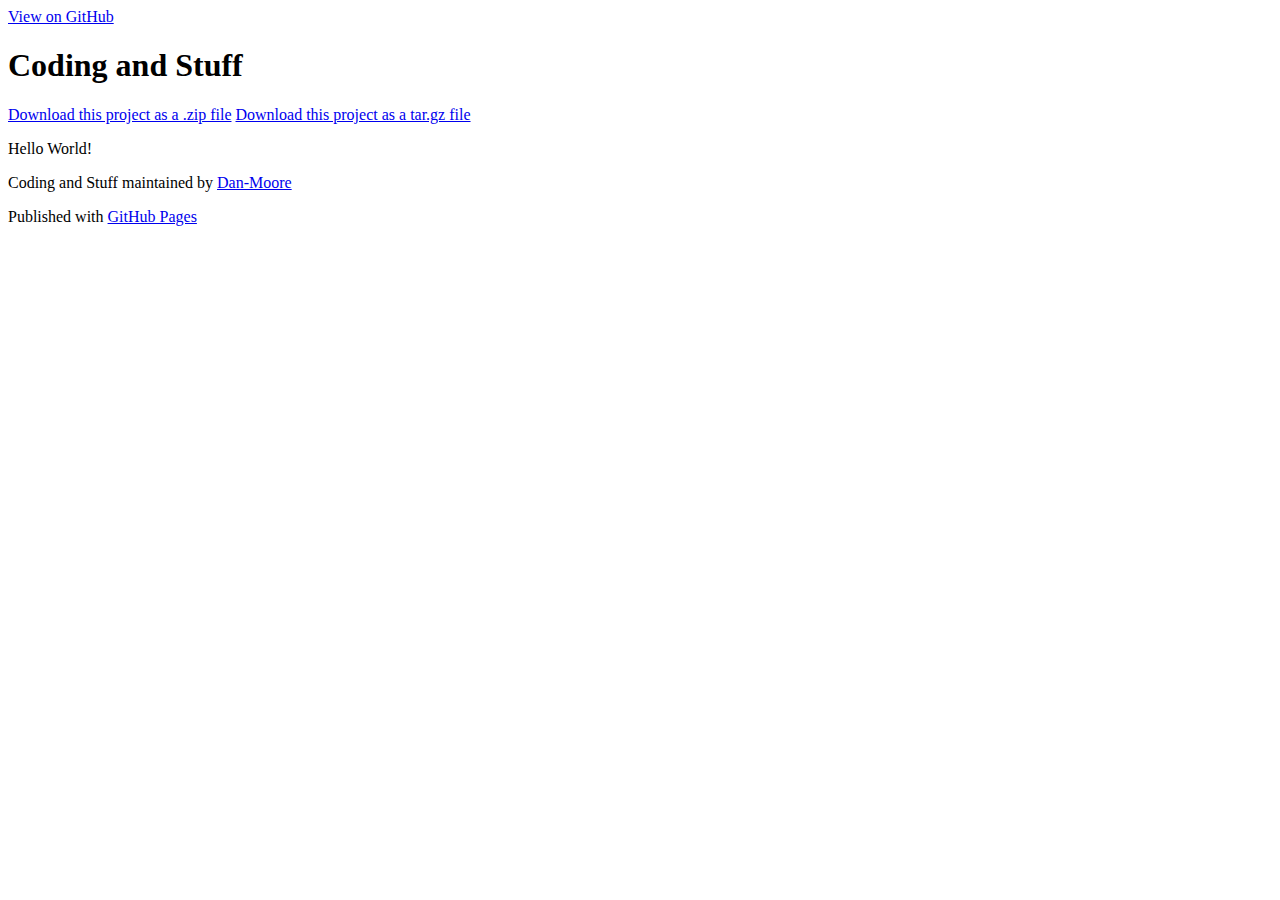
<file: index.html>
<!DOCTYPE html>
<html>

  <head>
    <meta charset='utf-8' />
    <meta http-equiv="X-UA-Compatible" content="chrome=1" />
    <meta name="description" content="Coding and Stuff : " />

    <link rel="stylesheet" type="text/css" media="screen" href="stylesheets/stylesheet.css">

    <title>Coding and Stuff</title>
  </head>

  <body>

    <!-- HEADER -->
    <div id="header_wrap" class="outer">
        <header class="inner">
          <a id="forkme_banner" href="https://github.com/Dan-Moore/Blog">View on GitHub</a>

          <h1 id="project_title">Coding and Stuff</h1>
          <h2 id="project_tagline"></h2>

            <section id="downloads">
              <a class="zip_download_link" href="https://github.com/Dan-Moore/Blog/zipball/master">Download this project as a .zip file</a>
              <a class="tar_download_link" href="https://github.com/Dan-Moore/Blog/tarball/master">Download this project as a tar.gz file</a>
            </section>
        </header>
    </div>

    <!-- MAIN CONTENT -->
    <div id="main_content_wrap" class="outer">
      <section id="main_content" class="inner">
        <p>Hello World!</p>
      </section>
    </div>

    <!-- FOOTER  -->
    <div id="footer_wrap" class="outer">
      <footer class="inner">
        <p class="copyright">Coding and Stuff maintained by <a href="https://github.com/Dan-Moore">Dan-Moore</a></p>
        <p>Published with <a href="http://pages.github.com">GitHub Pages</a></p>
      </footer>
    </div>

    

  </body>
</html>
</file>
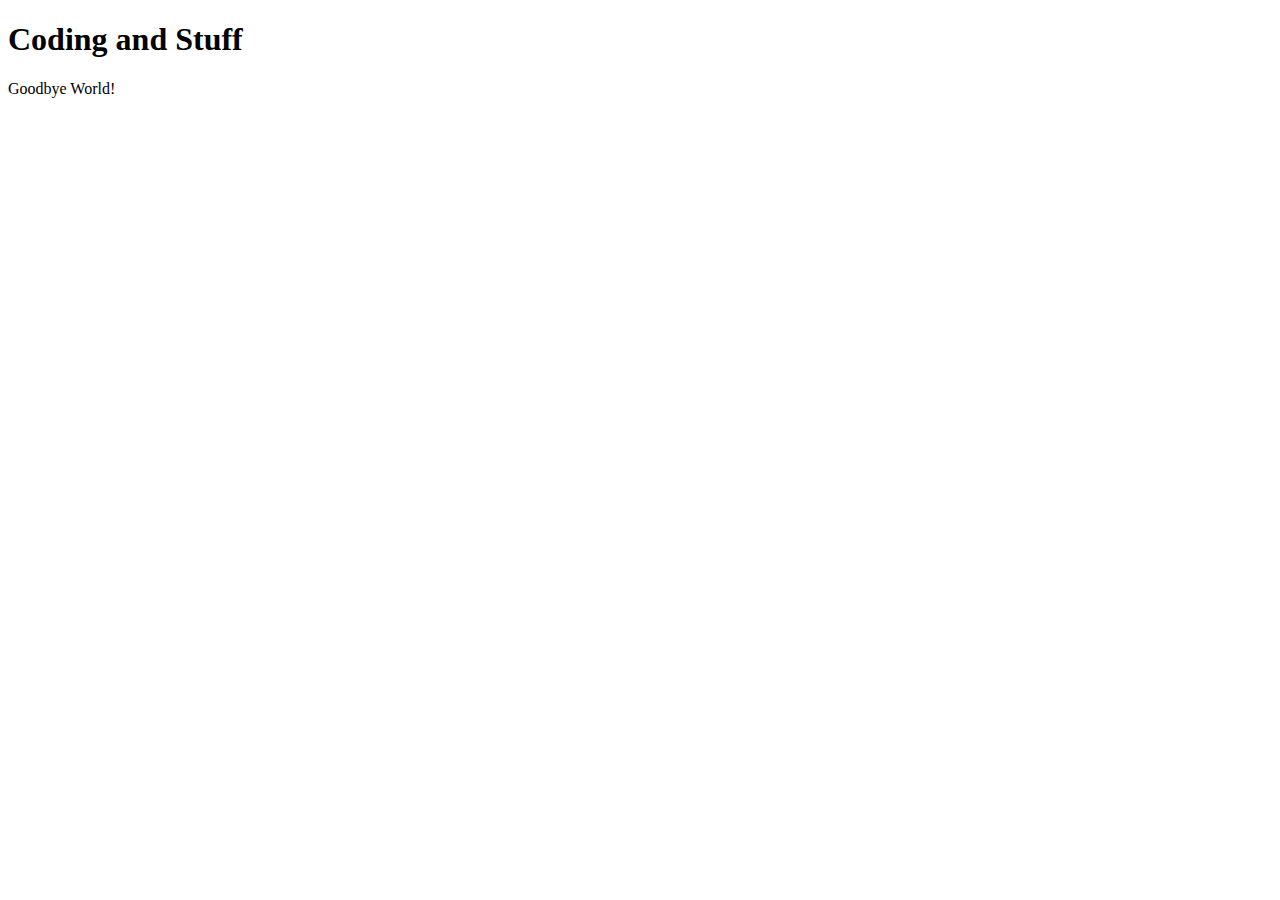
<file: primer/index.html>
<!DOCTYPE html>
<html>
  <head>
    <meta charset='utf-8'>
    <meta http-equiv="X-UA-Compatible" content="chrome=1">

    <link rel="stylesheet" type="text/css" href="https://raw.github.com/Dan-Moore/Blog/gh-pages/stylesheets/stylesheet.css" media="screen" />
    <link rel="stylesheet" type="text/css" href="https://raw.github.com/Dan-Moore/Blog/gh-pages/stylesheets/pygment_trac.css" media="screen" />
    <link rel="stylesheet" type="text/css" href="https://raw.github.com/Dan-Moore/Blog/gh-pages/stylesheets/print.css" media="print" />

    <title>Coding and Stuff by Dan-Moore</title>
  </head>

  <body>

    <header>
      <div class="container">
        <h1>Coding and Stuff</h1>
      </div>
    </header>

    <div class="container">
      <section id="main_content">
        <p>Goodbye World!</p>
      </section>
    </div>

    
  </body>
</html>
</file>
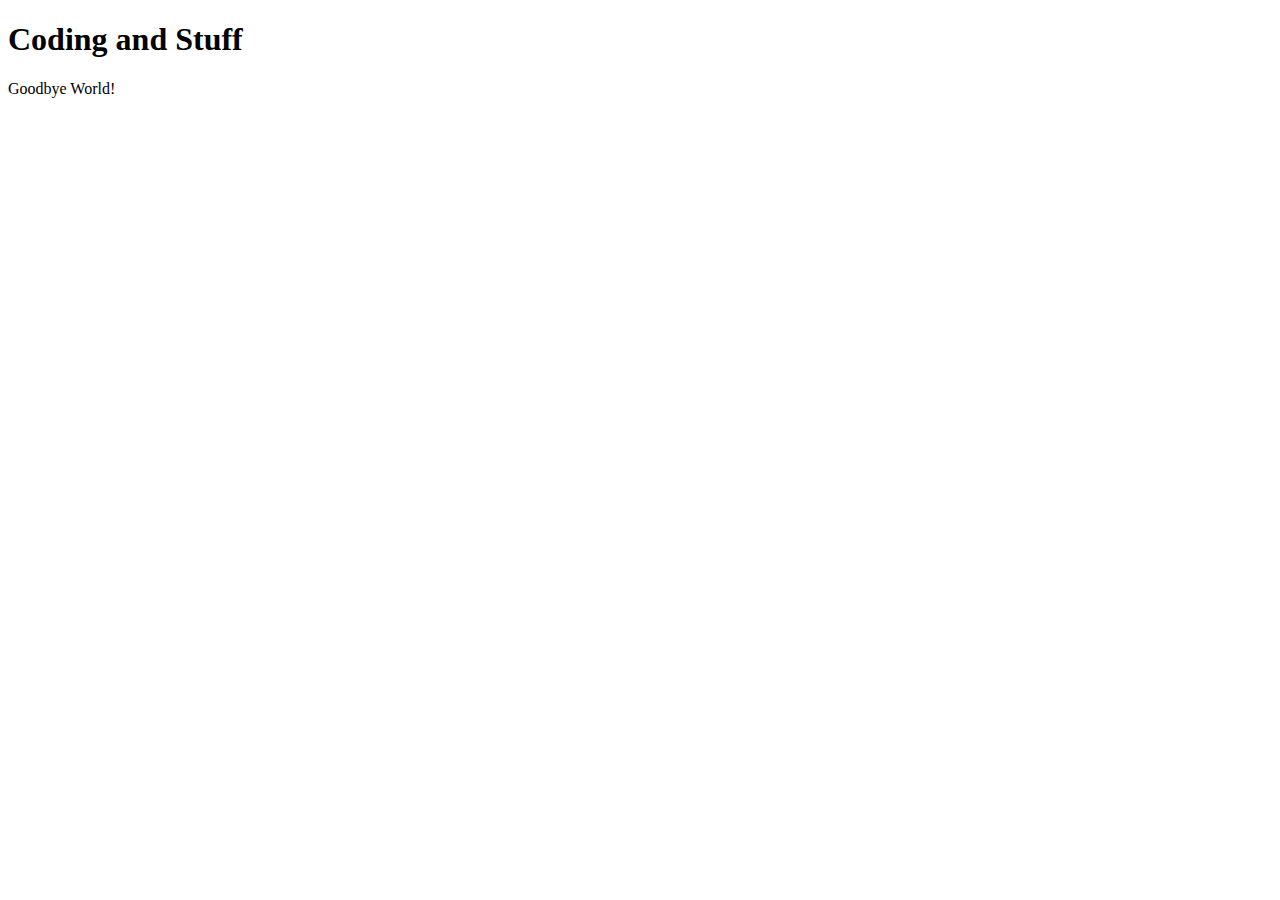
<file: primer/javascript/index.html>
<!DOCTYPE html>
<html>
  <head>
    <meta charset='utf-8'>
    <meta http-equiv="X-UA-Compatible" content="chrome=1">

    <link rel="stylesheet" type="text/css" href="http://dan-moore.github.io/Blog/stylesheets/stylesheet.css" media="screen" />
    <link rel="stylesheet" type="text/css" href="http://dan-moore.github.io/Blog/stylesheets/stylesheet.css" media="screen" />
    <link rel="stylesheet" type="text/css" href="http://dan-moore.github.io/Blog/stylesheets/stylesheet.css" media="print" />

    <title>Daniel Moore - Blog</title>
  </head>

  <body>

    <header>
      <div class="container">
        <h1>Coding and Stuff</h1>
      </div>
    </header>

    <div class="container">
      <section id="main_content">
        <p>Goodbye World!</p>
      </section>
    </div>

    
  </body>
</html>
</file>
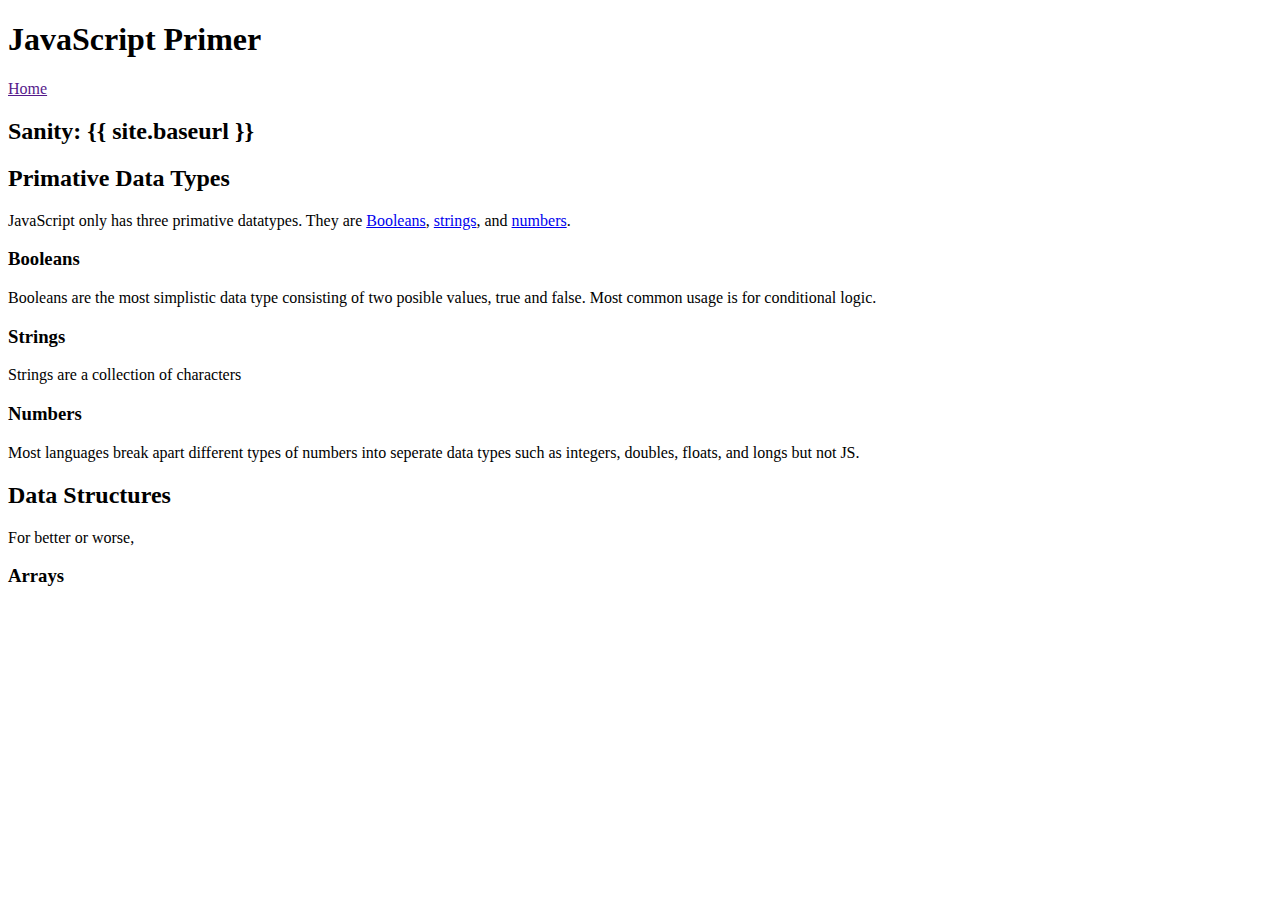
<file: primer/javascript/01.html>
<!DOCTYPE html>
<html>
  <head>
    <meta charset='utf-8'>
    <meta http-equiv="X-UA-Compatible" content="chrome=1">

    <link rel="stylesheet" type="text/css" href="http://dan-moore.github.io/blog/stylesheets/stylesheet.css" media="screen" />
    <link rel="stylesheet" type="text/css" href="http://dan-moore.github.io/blog/stylesheets/aside.css" media="screen" />
    <link rel="stylesheet" type="text/css" href="http://dan-moore.github.io/blog/stylesheets/article.css" media="screen" />
    <link rel="stylesheet" type="text/css" href="http://dan-moore.github.io/blog/stylesheets/footer.css" media="screen" />
    <link rel="stylesheet" type="text/css" href="http://dan-moore.github.io/blog/stylesheets/header.css" media="screen" />

    <title>Daniel Moore - JavaScript Bootstrap</title>
  </head>

  <body>

    <header>
        <h1>JavaScript Primer</h1>
    </header>
    
    <aside>
      <a href="">Home</a>
    </aside>
    
    <section>
      <article>
        <header>
          <h2>Sanity: {{ site.baseurl }}</h2>
          <h2>Primative Data Types</h2>
            <p>
JavaScript only has three primative datatypes. They are <a href="https://developer.mozilla.org/en-US/docs/Web/JavaScript/Reference/Global_Objects/Boolean">Booleans<a/>, <a href="https://developer.mozilla.org/en-US/docs/Web/JavaScript/Reference/Global_Objects/String">strings</a>, and <a href="https://developer.mozilla.org/en-US/docs/Web/JavaScript/Reference/Global_Objects/Number">numbers</a>.
            </p>
        </header>
        <h3>Booleans</h3>
        <p>
          Booleans are the most simplistic data type consisting of two posible values, true and false.  Most common usage is for conditional logic.
        </p>
        <script src="https://gist.github.com/Dan-Moore/7948703.js"></script>
        <h3>Strings</h3>
        <p>
          Strings are a collection of characters
        </p>
        <h3>Numbers</h3>
        <p>
          Most languages break apart different types of numbers into seperate data types such as integers, doubles, floats, and longs but not JS.  
        </p>
        
        <h2>Data Structures</h2>
        <p>
          For better or worse, 
        </p>
        <h3>Arrays</h3>
      </article>
    </section>
  </body>
</html>
</file>
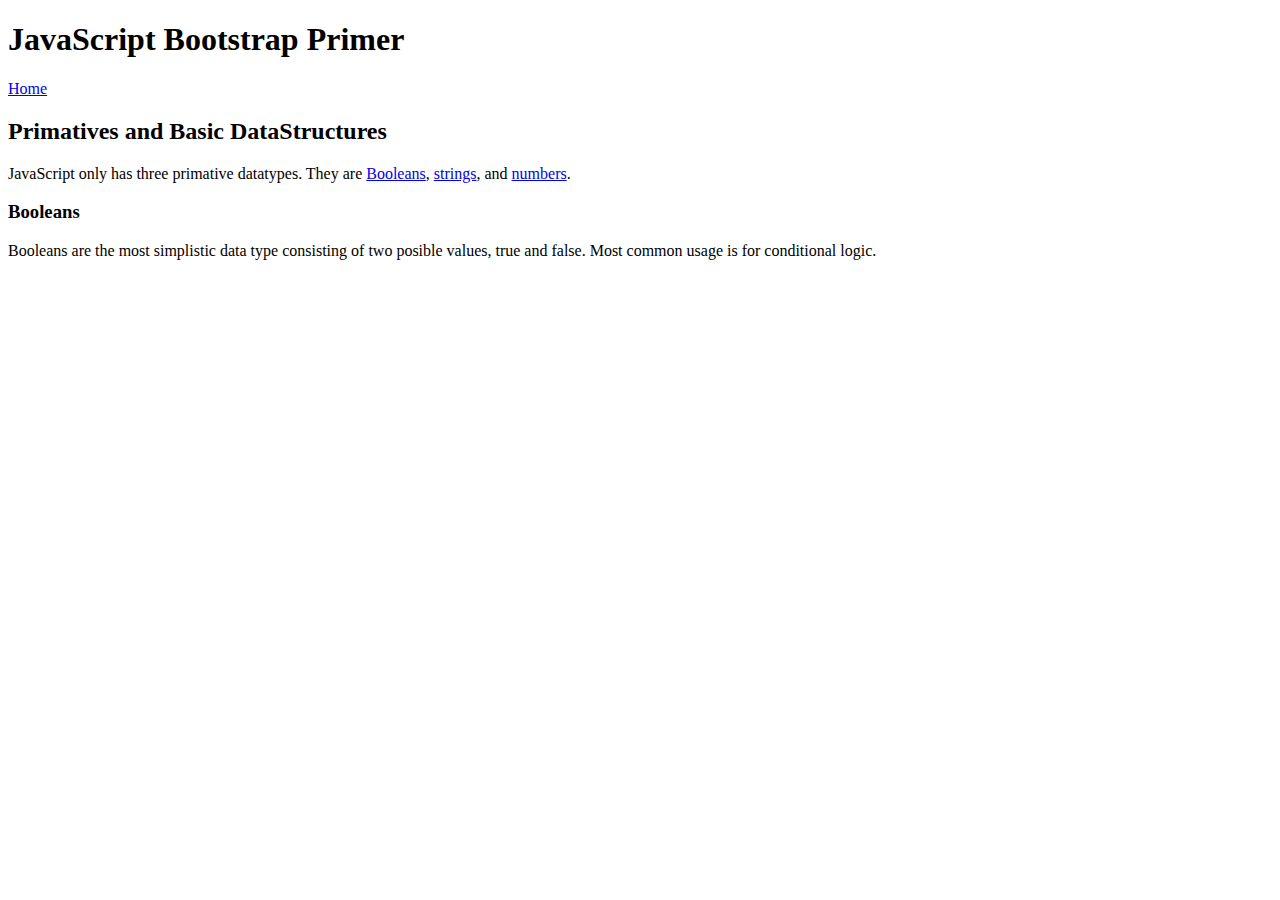
<file: primer/javascript/bootstrap.html>
<!DOCTYPE html>
<html>
  <head>
    <meta charset='utf-8'>
    <meta http-equiv="X-UA-Compatible" content="chrome=1">

    <link rel="stylesheet" type="text/css" href="http://dan-moore.github.io/blog/stylesheets/stylesheet.css" media="screen" />
    <link rel="stylesheet" type="text/css" href="http://dan-moore.github.io/blog/stylesheets/aside.css" media="screen" />
    <link rel="stylesheet" type="text/css" href="http://dan-moore.github.io/blog/stylesheets/article.css" media="screen" />
    <link rel="stylesheet" type="text/css" href="http://dan-moore.github.io/blog/stylesheets/footer.css" media="screen" />
    <link rel="stylesheet" type="text/css" href="http://dan-moore.github.io/blog/stylesheets/header.css" media="screen" />

    <title>Daniel Moore - JavaScript Bootstrap</title>
  </head>

  <body>

    <header>
        <h1>JavaScript Bootstrap Primer</h1>
    </header>
    
    <aside>
      <a href="google.com">Home</a>
    </aside>
    
    <section>
      <article>
        <header>
          <h2>Primatives and Basic DataStructures</h2>
            <p>
JavaScript only has three primative datatypes. They are <a href="https://developer.mozilla.org/en-US/docs/Web/JavaScript/Reference/Global_Objects/Boolean">Booleans<a/>, <a href="https://developer.mozilla.org/en-US/docs/Web/JavaScript/Reference/Global_Objects/String">strings</a>, and <a href="https://developer.mozilla.org/en-US/docs/Web/JavaScript/Reference/Global_Objects/Number">numbers</a>.
            </p>
        </header>
                <h3>Booleans</h3>
        <p>
          Booleans are the most simplistic data type consisting of two posible values, true and false.  Most common usage is for conditional logic.
        </p>
        
        <script src="https://gist.github.com/Dan-Moore/7948703.js"></script>
      </article>
    </section>
  </body>
</html>
</file>
<file: stylesheets/stylesheet.css>
body {
}
</file>
